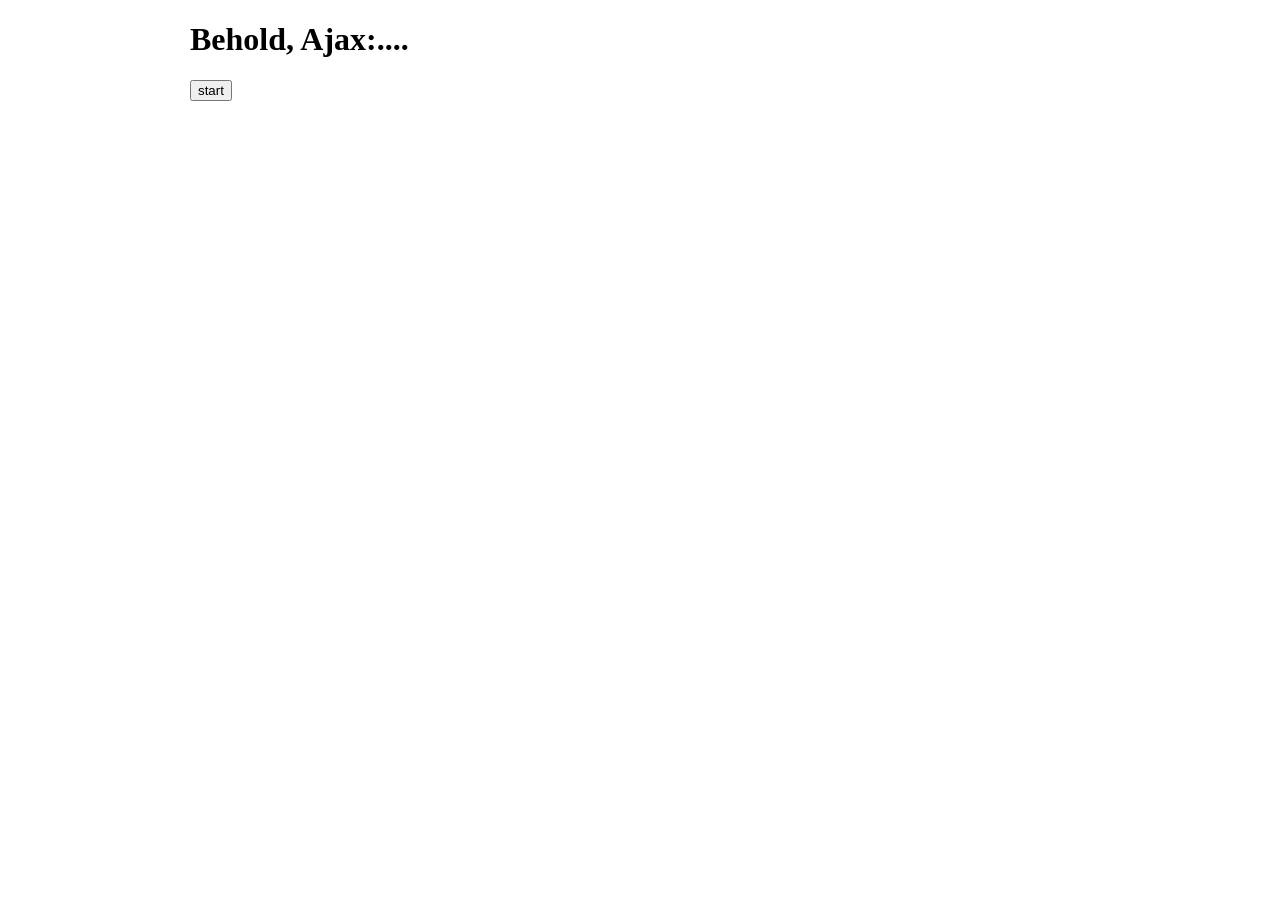
<file: ajax/index.html>
<!DOCTYPE html>
<html>
  <head>
    <script src="https://ajax.googleapis.com/ajax/libs/jquery/1.12.0/jquery.min.js"></script>
    <script src='main.js'></script>
    <style>
      #container {
        width: 900px;
        margin: auto;
      }
    </style>
  </head>
  <body>
    <div id='container'>
      <h1>Behold, Ajax:....</h1>
      <button id='submit'>start</button>
      <div id='output'></div>
    </div>
  </body>
</html>
</file>
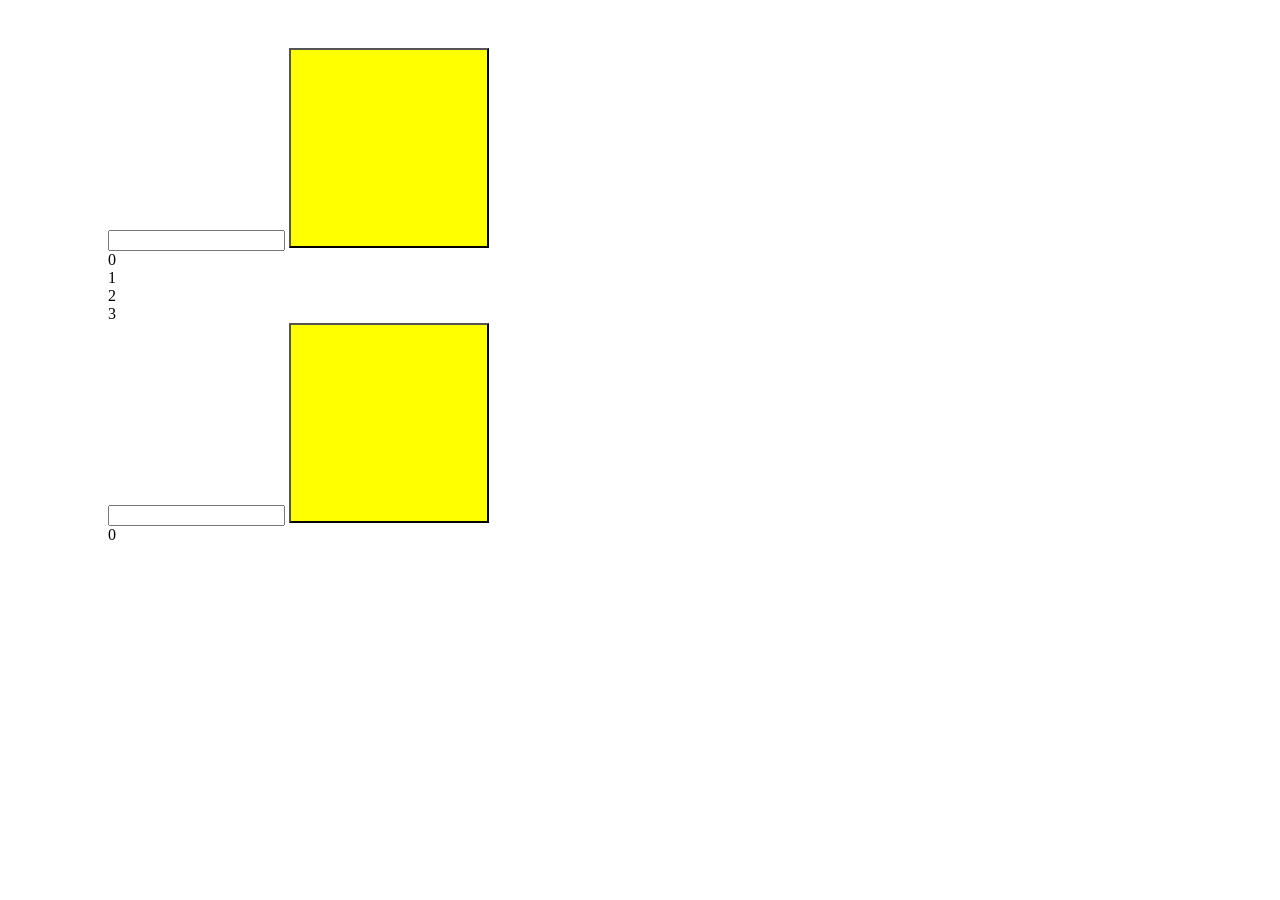
<file: basic_dom_manipulation/index.html>
<!DOCTYPE html>
<html>
  <head>
    <title>playing with js</title>
    <style>
      body {
        padding-left: 100px;
        padding-top: 40px;
      }
      .button {
        height: 200px;
        width: 200px;
        background-color: yellow;
      }
    </style>
  </head>
  <body>
    <input type='text' id='word'/>
    <button id='button' class='button' onclick="doStuff('word')"></button>
    <div class='test' id='0'>0</div>
    <div class='test' id='1'>1</div>
    <div class='test' id='2'>2</div>
    <div class='test' id='3'>3</div>

    <input type='text' id='movie'/>
    <button id='button2' class='button' onclick="doStuff('movie', 'bebop')"></button>
    <div id='bebop'>0</div>
  </body>
  <script src='main.js'></script>
  <script src='get_value.js'></script>
  <script src='put_value.js'></script>
</html>
</file>
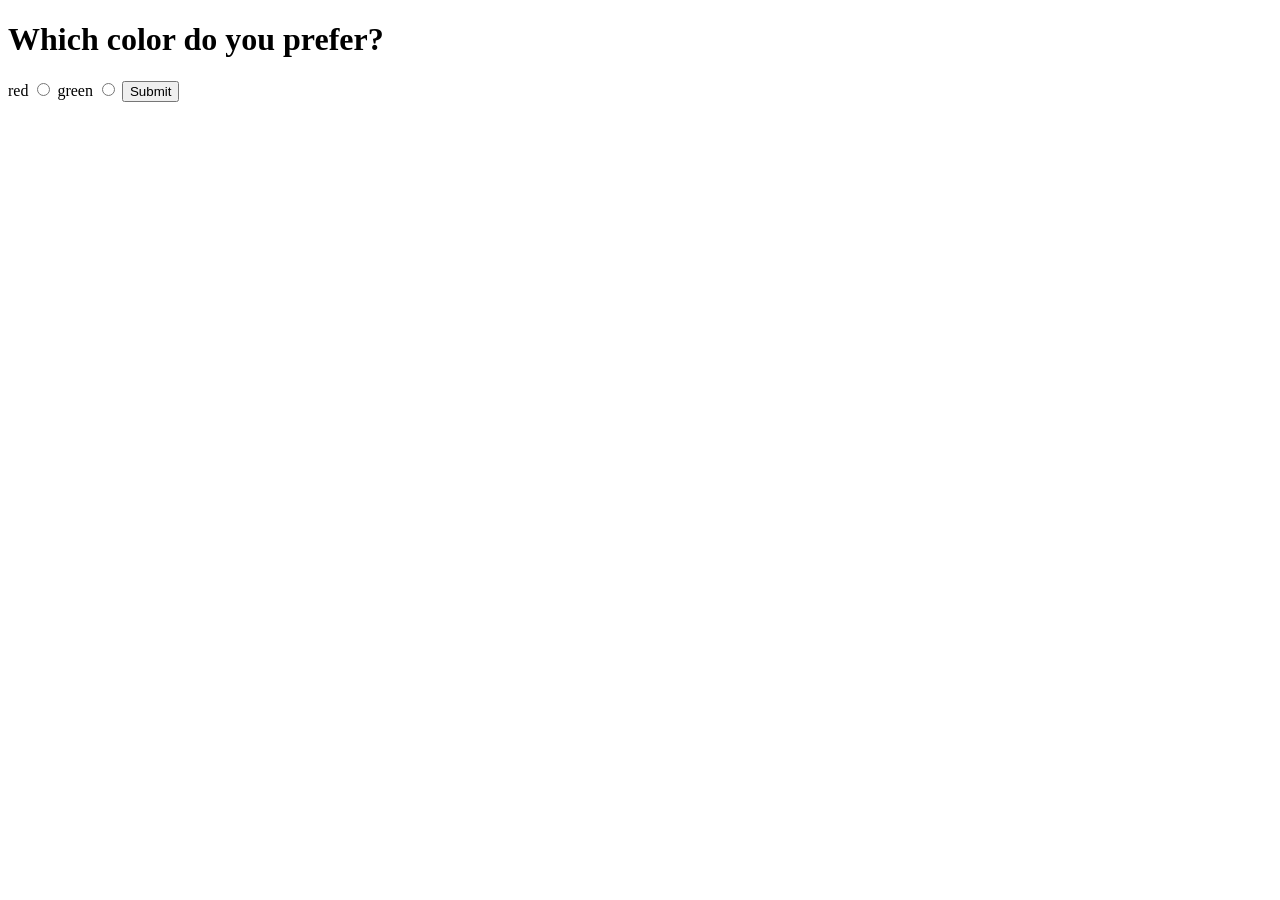
<file: cookies/index.html>
<!DOCTYPE html>
<html>
  <head>
    <script src='jquery.js'></script>
    <script src='cookie.js'></script>
    <script src='index.js'></script>
  </head>
  <body>
    <h1 id='header'>Which color do you prefer?</h1>
    <form id='color-picker'>
      <lable for='red'>red</lable>
      <input type='radio' name='color' id='red' value='red'/>
      <lable for='green'>green</lable>
      <input type='radio' name='color' id='green' value='green'/>
      <input type='submit'/>
    </form>
  </body>
</html>
</file>
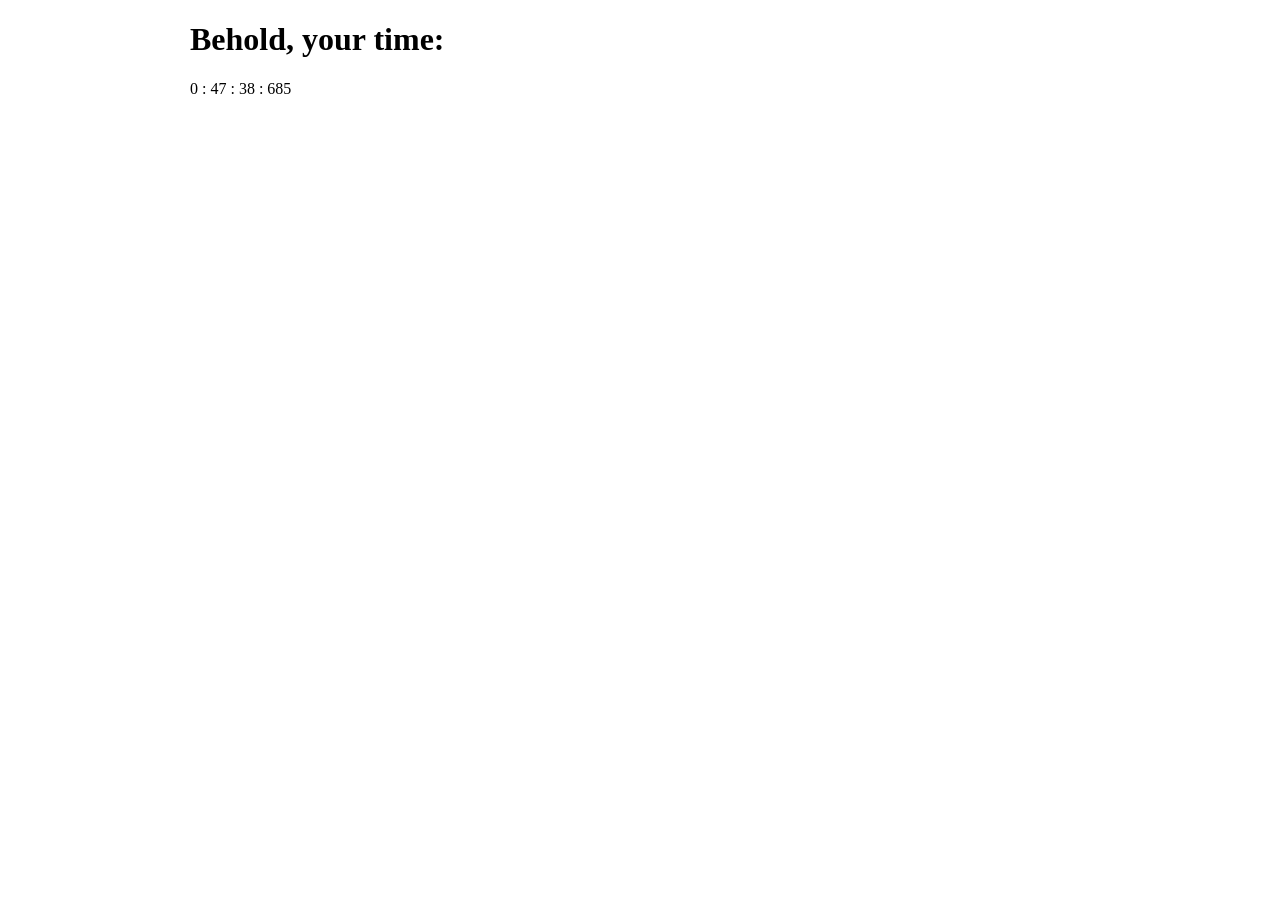
<file: digital_clock/index.html>
<!DOCTYPE html>
<html>
  <head>
    <script src="https://ajax.googleapis.com/ajax/libs/jquery/1.12.0/jquery.min.js"></script>
    <script src='main.js'></script>
    <style>
      #container {
        width: 900px;
        margin: auto;
      }
    </style>
  </head>
  <body>
    <div id='container'>
      <h1>Behold, your time:</h1>
      <div id='thetime'>
        <span id='hours'></span> :
        <span id='minutes'></span> :
        <span id='seconds'></span> :
        <span id='milliseconds'></span>
      </div>
    </div>
  </body>
</html>
</file>
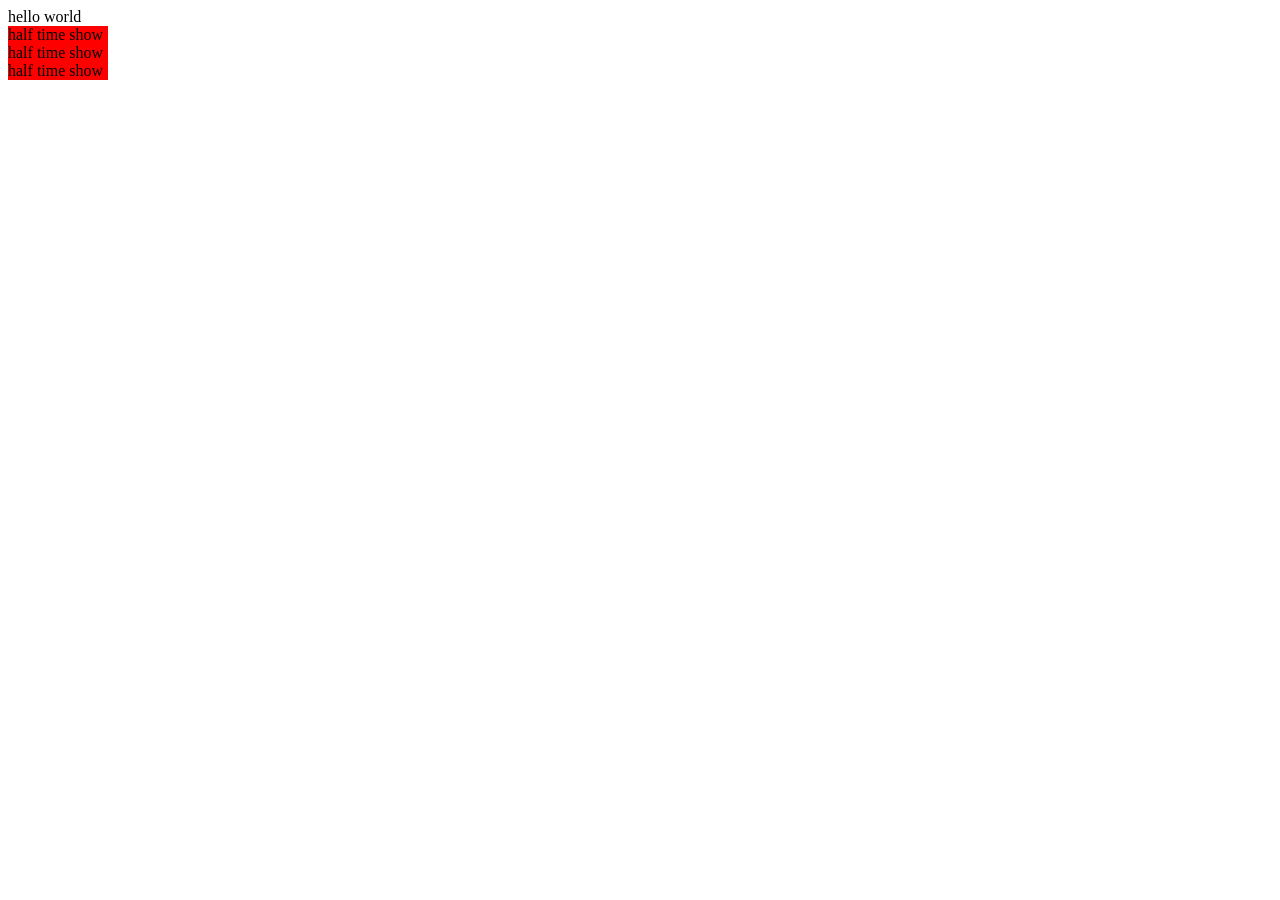
<file: jquery-basics/index.html>
<!DOCTYPE html>
<html>
  <head>
    <style>
      .coldplay {
        display: block;
        width: 100px;
        background-color: red;
      }
    </style>
  </head>
  <body>
    <div id='hello-world'>
      hello world</div>
    <div class='coldplay'>
      half time show</div>
    <div class='coldplay'>
      half time show</div>
    <div class='coldplay'>
      half time show</div>
    <script src="https://ajax.googleapis.com/ajax/libs/jquery/1.12.0/jquery.min.js"></script>
    <script src='main.js'></script>
  </body>
</html>
</file>
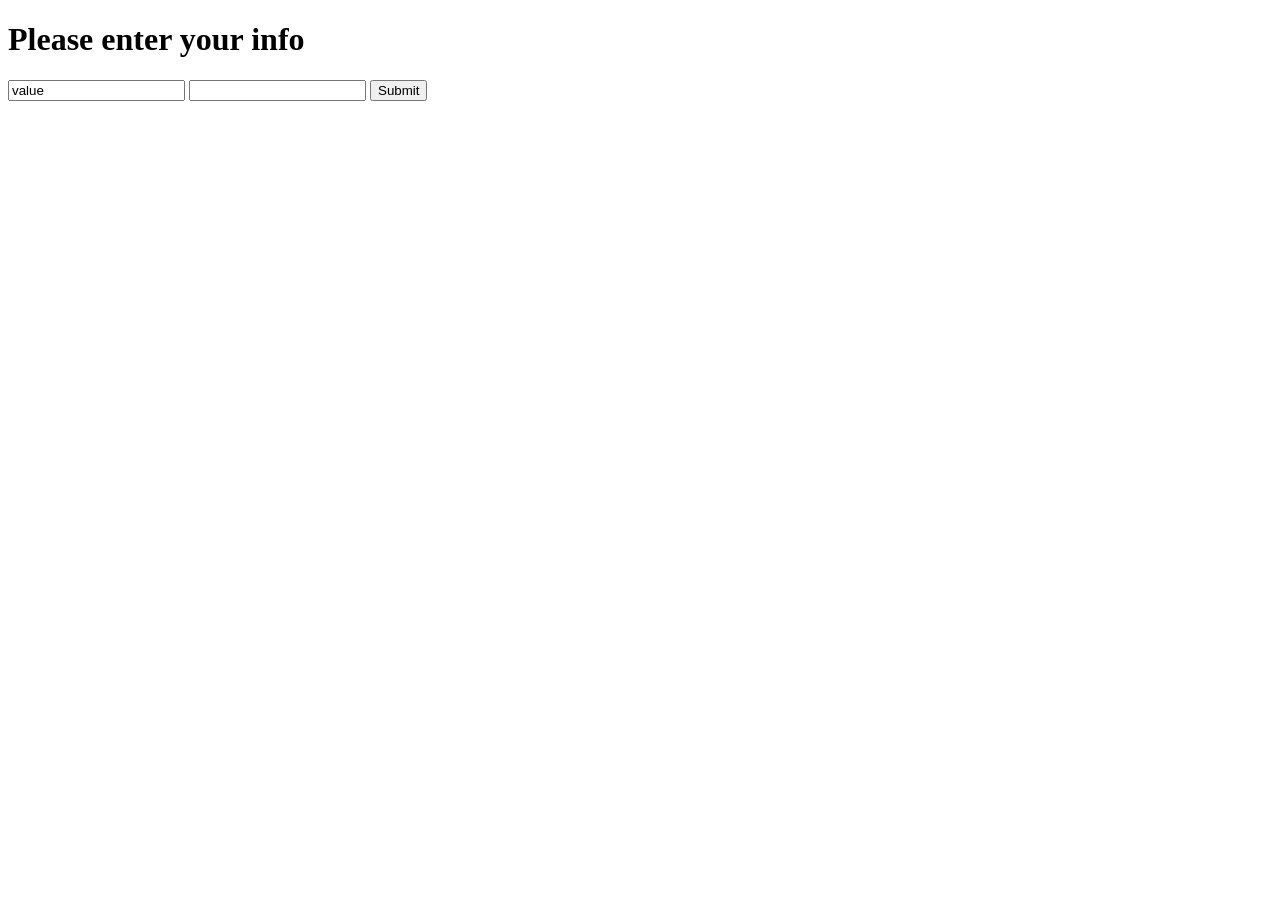
<file: jquery-dom-manipulation/index.html>
<!DOCTYPE html>
<html>
  <head>
    <script src="https://ajax.googleapis.com/ajax/libs/jquery/1.12.0/jquery.min.js"></script>
    <script src='main.js'></script>
  </head>
  <body>
    <header>
      <h1>Please enter your info</h1>
    </header>
    <form>
      <input id='username' value='value' type='text'/>
      <input id='password' type='password'/>
      <input id='submit' type='submit'/>
    </form>
  </body>
</html>
</file>
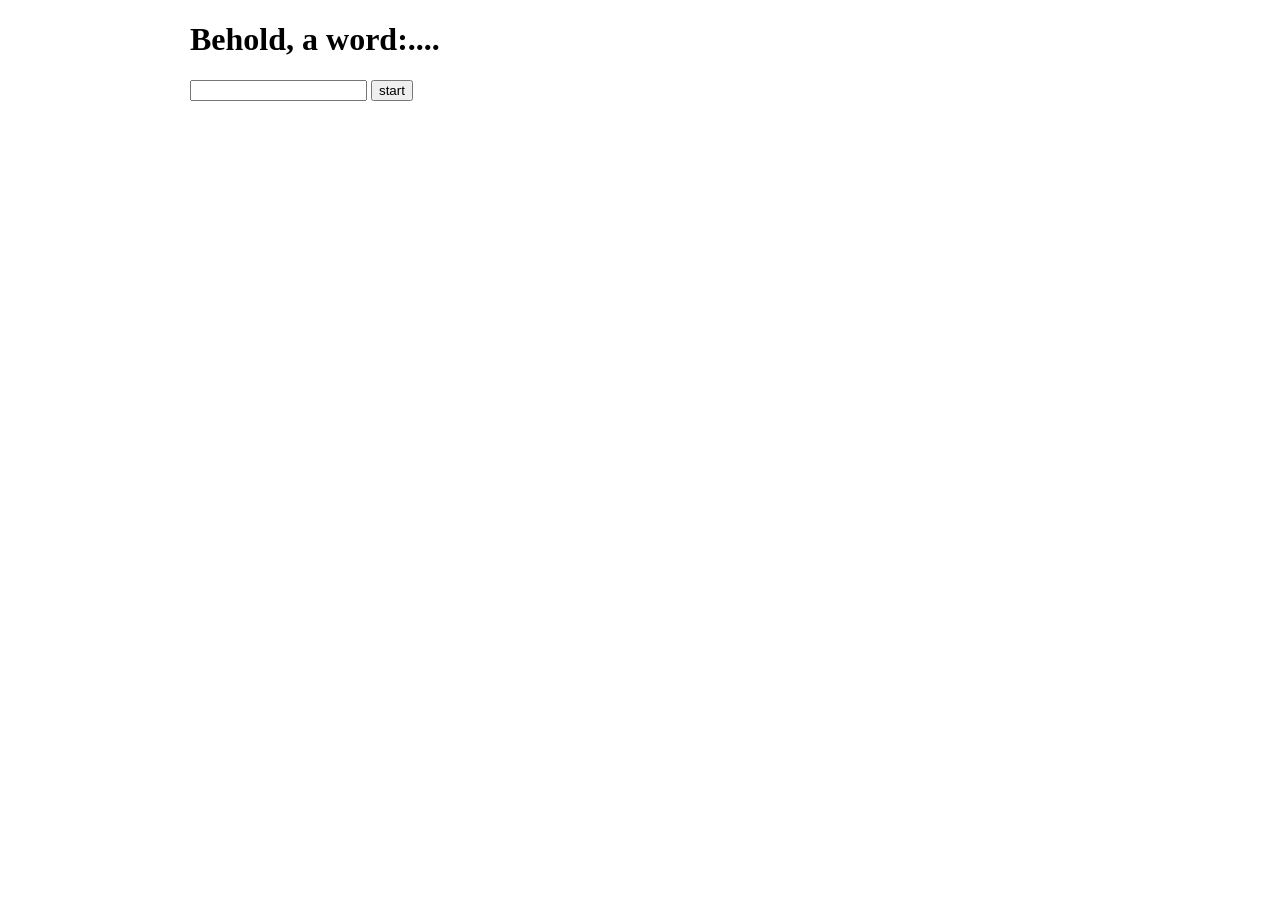
<file: recursion/index.html>
<!DOCTYPE html>
<html>
  <head>
    <script src="https://ajax.googleapis.com/ajax/libs/jquery/1.12.0/jquery.min.js"></script>
    <script src='main.js'></script>
    <style>
      #container {
        width: 900px;
        margin: auto;
      }
    </style>
  </head>
  <body>
    <div id='container'>
      <h1>Behold, a word:....</h1>
      <input type='text' id='word'/>
      <button id='submit'>start</button>
      <div id='output'></div>
    </div>
  </body>
</html>
</file>
